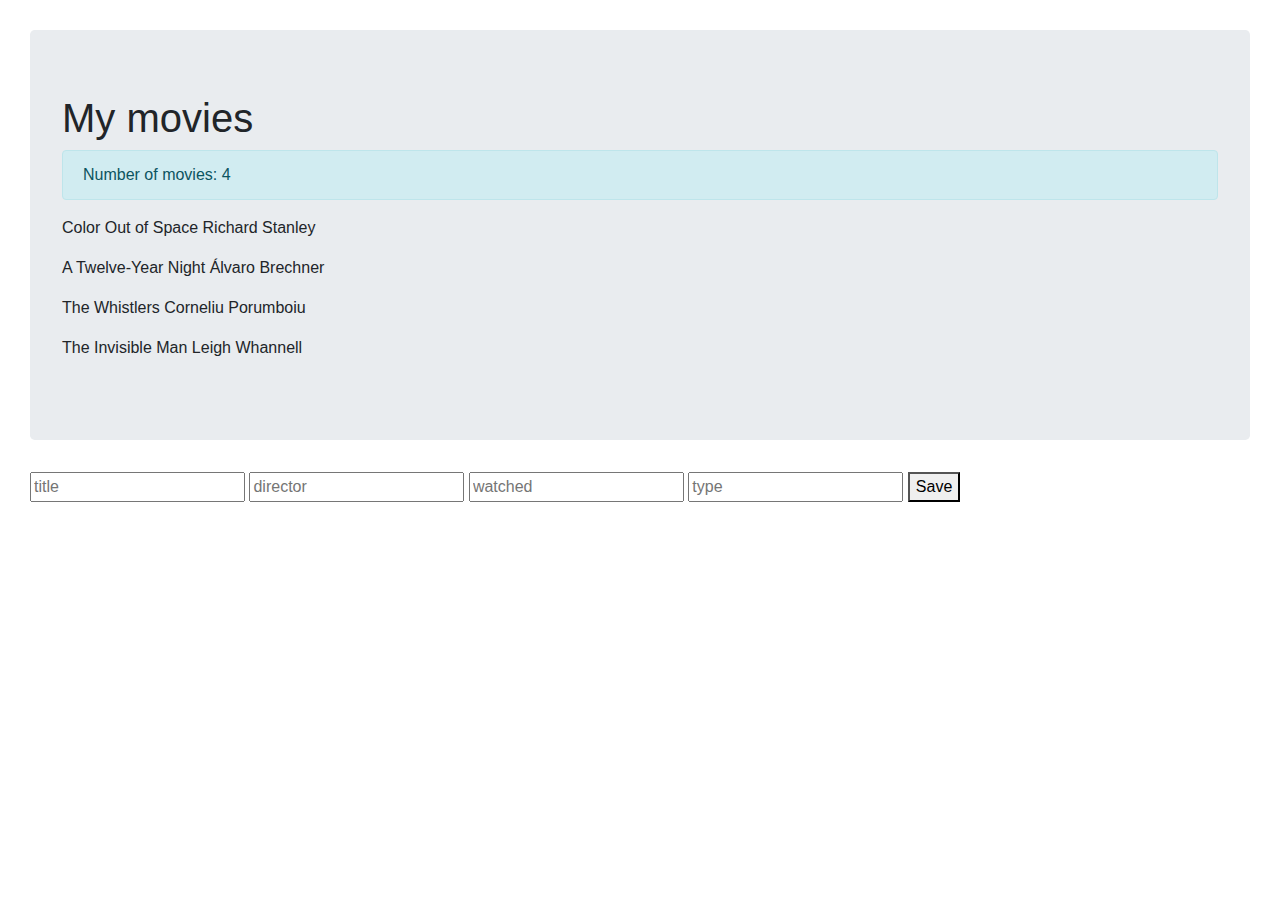
<file: week-3/Homework/B-movies/index.html>
<!doctype html>

<html lang="en">

<head>
  <meta charset="utf-8">
  <title>CodeYourFuture - Callbacks</title>
  <meta name="description" content="Callbacks">
  <meta name="author" content="CodeYourFuture">
  <link href="https://stackpath.bootstrapcdn.com/bootstrap/4.4.1/css/bootstrap.min.css" rel="stylesheet">
  <style>
    body {
      padding: 30px;
    }
  </style>
</head>

<body>
  <div id="main">
    <div class="jumbotron">
      <h1>My movies</h1>
      <div id="all-movies">
        <p class="alert alert-info">Number of movies: <span id="movies-number"></span></p>
      </div>
    </div>
    <form>
      <input class="one" type="text" placeholder="title">
      <input class="two" type="text" placeholder="director">
      <input class="three" type="text" placeholder="watched">
      <input class="four" type="text" placeholder="type">
      <button>Save</button>
    </form>
    <script src="exercise.js"></script>  
</body>

</html>
</file>
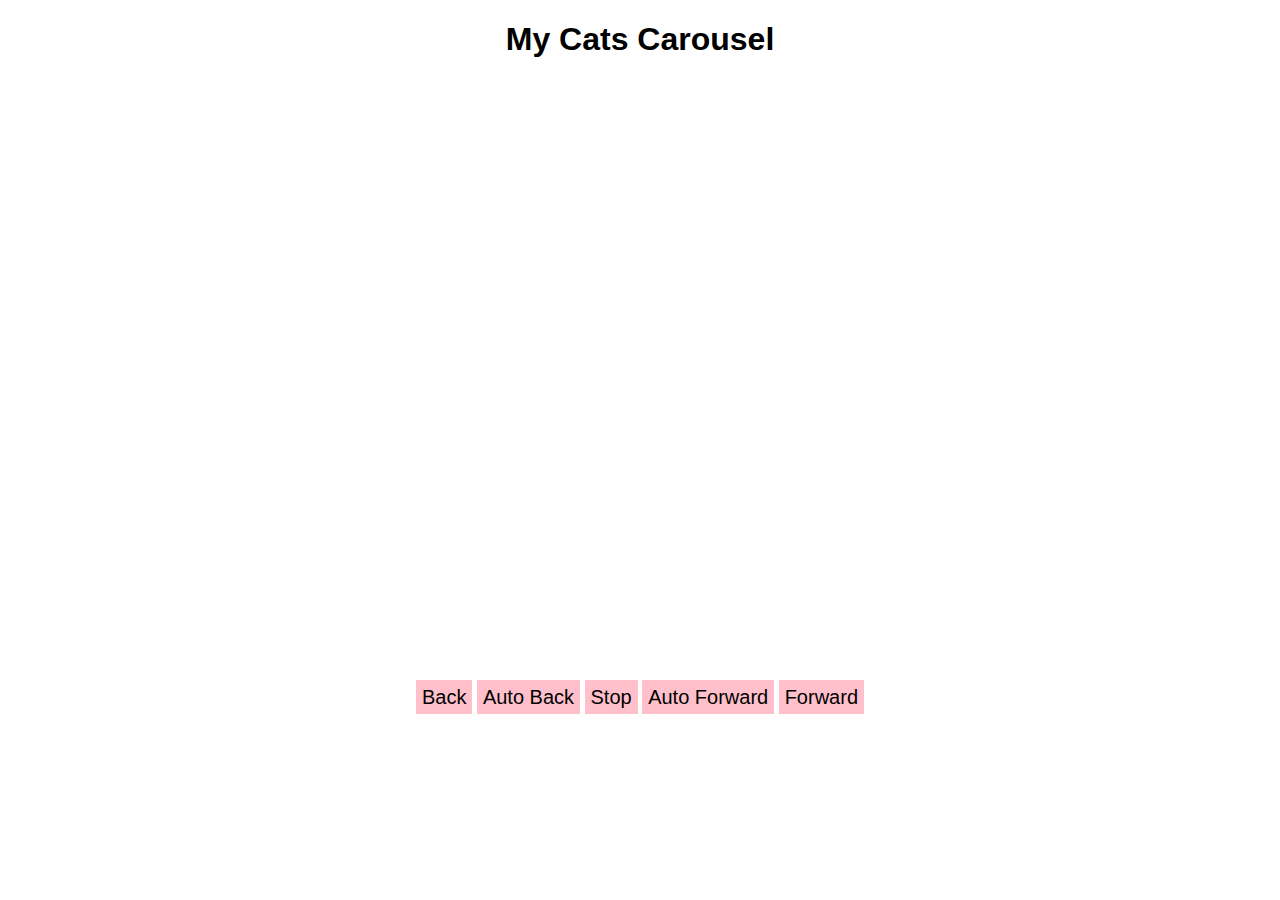
<file: week-3/Homework/D-slideshow/index.html>
<!DOCTYPE html>
<html>
  <head>
    <title>CatsShow</title>
    <link rel="stylesheet" href="style.css" />
  </head>
  <body>
    <!-- Write your HTML in here -->
    <h1>My Cats Carousel</h1>
    <div class="container">
      <div id="carousel"></div>
      <button id="back-button">Back</button>
      <button id="auto-back-button">Auto Back</button>
      <button id="stop-button">Stop</button>
      <button id="auto-forward-button">Auto Forward</button>
      <button id="forward-button">Forward</button>

    </div> 
    
  </body>
  <script src="slideshow.js"></script>
</html>
</file>
<file: week-3/Homework/D-slideshow/style.css>
/** Write your CSS in here **/

* {
    text-align: center;
    align-items: center;
    font-family: Verdana, Geneva, Tahoma, sans-serif;
}

#body {
    background-color: pink;
    color: purple;

}

button {
    background-color: pink;
    border:none;
    font-size: 20px;
    cursor: pointer;
    line-height: 2rem;
    
}

#carousel {
    width: 800;
    height: 600px;    
}
</file>
